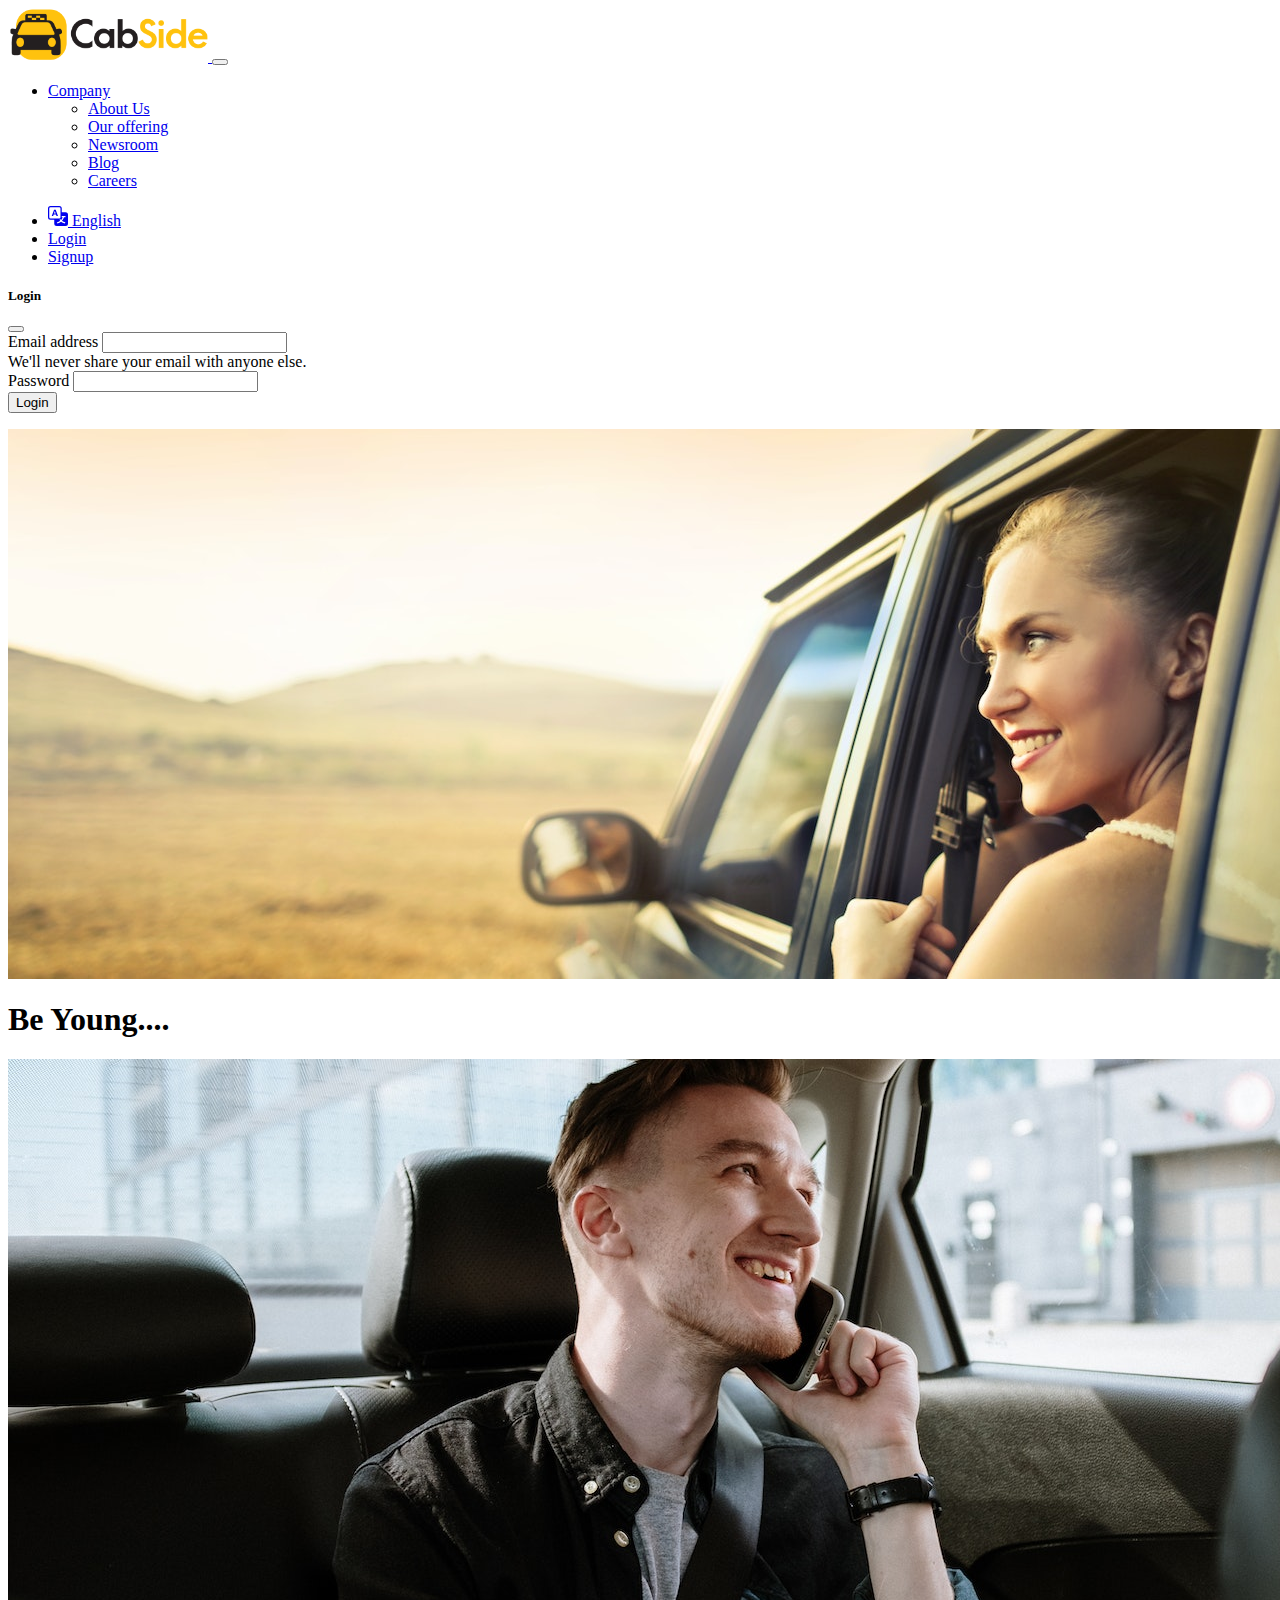
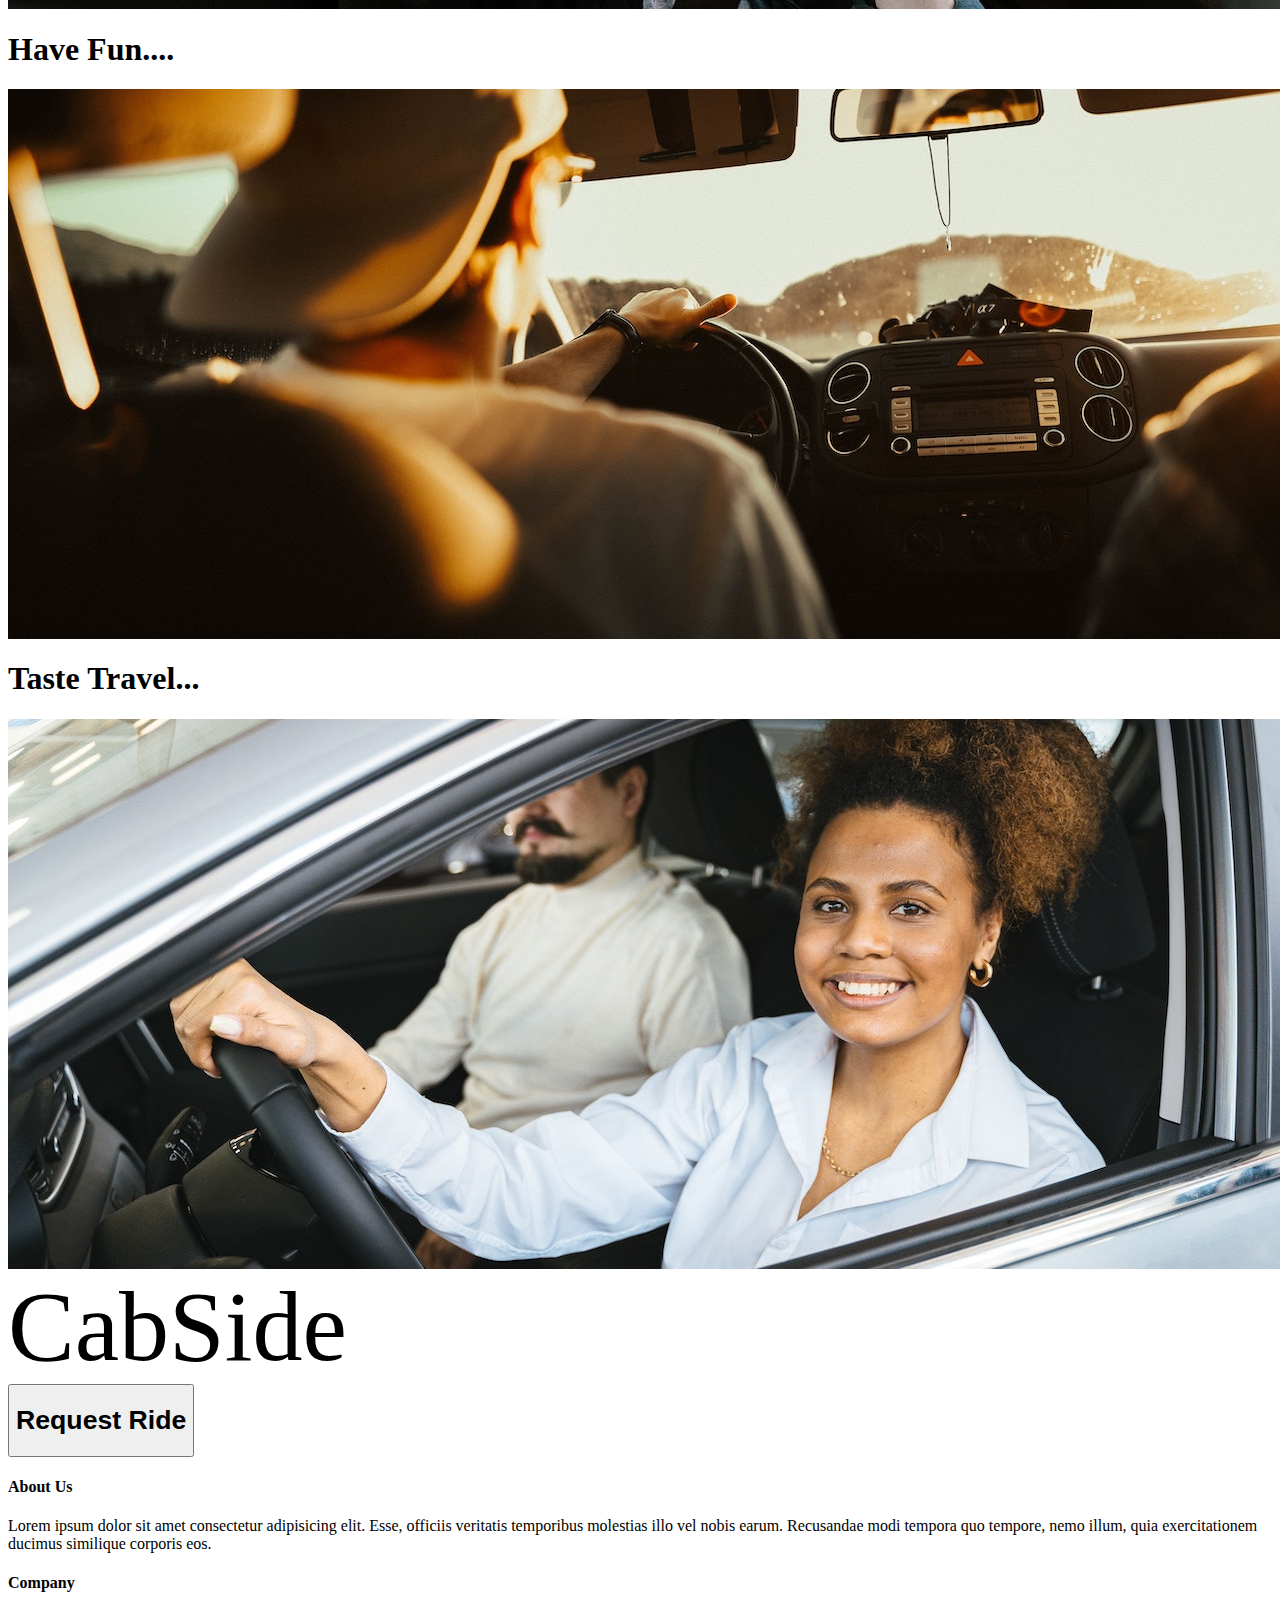
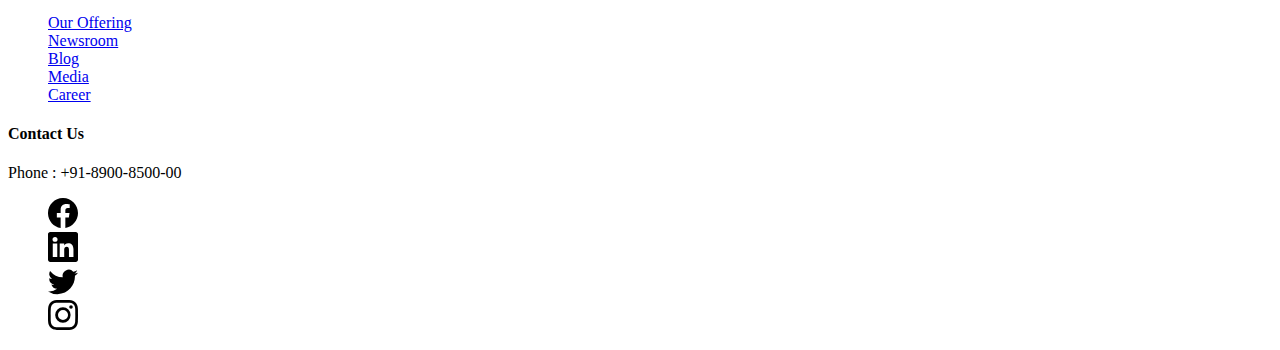
<file: website/index.html>
<html lang="en">

<head>
  <title>Be Young, Have Fun, Taste Travel | 50% discount for your first ride | Book Now | cabside.com</title>
  <link rel="icon" type="image/x-icon" href="assets/images/logo/favicon.png">
  <!-- Required meta tags -->
  <meta charset="utf-8">
  <meta name="viewport" content="width=device-width, initial-scale=1, shrink-to-fit=no">

  <!-- Bootstrap CSS v5.2.1 -->
  <link href="https://cdn.jsdelivr.net/npm/bootstrap@5.2.1/dist/css/bootstrap.min.css" rel="stylesheet"
    integrity="sha384-iYQeCzEYFbKjA/T2uDLTpkwGzCiq6soy8tYaI1GyVh/UjpbCx/TYkiZhlZB6+fzT" crossorigin="anonymous">

</head>

<body>
  <header>
    <nav class="navbar navbar-expand-lg bg-light">
        <div class="container-fluid">
            <a class="navbar-brand" href="index.html">
                <img src="assets/images/logo/logo.png" width="200px;">
            </a>
            <button class="navbar-toggler" type="button" data-bs-toggle="collapse" data-bs-target="#navbarSupportedContent" aria-controls="navbarSupportedContent" aria-expanded="false" aria-label="Toggle navigation">
                <span class="navbar-toggler-icon"></span>
            </button>
            <div class="collapse navbar-collapse" id="navbarSupportedContent">
                <ul class="navbar-nav me-auto mb-2 mb-lg-0 fs-5">
                  <li class="nav-item dropdown">
                    <a class="nav-link dropdown-toggle" href="#" role="button" data-bs-toggle="dropdown" aria-expanded="false">
                      Company
                    </a>
                    <ul class="dropdown-menu">
                      <li><a class="dropdown-item" href="#">About Us </a></li>
                      <li><a class="dropdown-item" href="#">Our offering</a></li>
                      <li><a class="dropdown-item" href="#">Newsroom</a></li>
                      <li><a class="dropdown-item" href="#">Blog</a></li>
                      <li><a class="dropdown-item" href="#">Careers</a></li>
                    </ul>
                  </li>
                </ul>
                  <div class=" justify-content-end">
                    <ul class="navbar-nav me-auto mb-2 mb-lg-0 fs-5">
                    <li class="nav-item">
                      <a class="nav-link" href="#">
                        <span>
                        <svg xmlns="http://www.w3.org/2000/svg"fill="currentColor" width="20" class="bi bi-translate" viewBox="0 0 16 16">
                          <path d="M4.545 6.714 4.11 8H3l1.862-5h1.284L8 8H6.833l-.435-1.286H4.545zm1.634-.736L5.5 3.956h-.049l-.679 2.022H6.18z"/>
                          <path d="M0 2a2 2 0 0 1 2-2h7a2 2 0 0 1 2 2v3h3a2 2 0 0 1 2 2v7a2 2 0 0 1-2 2H7a2 2 0 0 1-2-2v-3H2a2 2 0 0 1-2-2V2zm2-1a1 1 0 0 0-1 1v7a1 1 0 0 0 1 1h7a1 1 0 0 0 1-1V2a1 1 0 0 0-1-1H2zm7.138 9.995c.193.301.402.583.63.846-.748.575-1.673 1.001-2.768 1.292.178.217.451.635.555.867 1.125-.359 2.08-.844 2.886-1.494.777.665 1.739 1.165 2.93 1.472.133-.254.414-.673.629-.89-1.125-.253-2.057-.694-2.82-1.284.681-.747 1.222-1.651 1.621-2.757H14V8h-3v1.047h.765c-.318.844-.74 1.546-1.272 2.13a6.066 6.066 0 0 1-.415-.492 1.988 1.988 0 0 1-.94.31z"/>
                        </svg>
                        English</span>
                        
                      </a>
                    </li>
                    <li class="nav-item">
                      <a class="nav-link" href="#" data-bs-toggle="modal" data-bs-target="#loginModal">Login</a>
                    </li>
                    <li class="nav-item">
                      <a class="nav-link" href="signup.html">Signup</a>
                    </li>
                  </ul>
                  </div>
                 
            </div>

        </div>

    </nav>
  </header>
  <main>
 
      <!-- Login Modal -->
      <div class="modal fade" id="loginModal" tabindex="-1" aria-labelledby="exampleModalLabel" aria-hidden="true">
        <div class="modal-dialog">
          <div class="modal-content">
            <div class="modal-header">
              <h5 class="modal-title" id="exampleModalLabel">Login</h5>
              <button type="button" class="btn-close" data-bs-dismiss="modal" aria-label="Close"></button>
            </div>
            <div class="modal-body">

              <form id="loginForm" name="loginForm" onsubmit="login(event)">
                <div class="mb-3">
                  <label for="email" class="form-label">Email address</label>
                  <input type="email" class="form-control" id="email" aria-describedby="emailHelp">
                  <div id="emailHelp" class="form-text">We'll never share your email with anyone else.</div>
                </div>
                <div class="mb-3">
                  <label for="pwd" class="form-label">Password</label>
                  <input type="password" class="form-control" id="pwd">
                  <div id="pwdHelp" class="form-text"></div>

                </div>
                <button type="submit" class="btn btn-primary col-lg-12 ">Login</button>
              </form>
            </div>
          </div>
        </div>
      </div>

      <div id="carouselExampleSlidesOnly" class="carousel slide" data-bs-ride="carousel">
        <div class="carousel-inner">
          <div class="carousel-item  active">
            <img src="assets/images/cab/c.jpg" class="d-block w-100" alt="...">
            <div class="carousel-caption d-none d-md-block ">
              <h1>Be Young....</h1>
              
            </div>
          </div>
          <div class="carousel-item">
            <img src="assets/images/cab/a.jpg" class="d-block w-100" alt="...">
            <div class="carousel-caption d-none d-md-block">
              <h1>Have Fun....</h1>
            </div>
          </div>
          <div class="carousel-item">
            <img src="assets/images/cab/b.jpg" class="d-block w-100" alt="...">
            <div class="carousel-caption d-none d-md-block">
              <h1>Taste Travel...</h1>
            </div>
          </div>
          <div class="carousel-item">
            <img src="assets/images/cab/d.jpg" class="d-block w-100" alt="...">
            <div class="carousel-caption d-none d-md-block">
              <div><span style="color:black;font-size: 100px;">Cab</span><span class='text-warning' style="font-size: 100px;">Side</span></div>
              <button type="button" class="btn btn-warning" onclick="window.location.href='bookcab.html'"><h1>Request Ride </h1></button>
            </div>
          </div>
        </div>
      </div>
      
    
  </main>
  <footer class=" container-fluid bg-dark text-light">
    <di class="container">
      <div class="row">
        <div class="col-md-3 offset-md-1">
          <h4>About Us</h4>
          <p>Lorem ipsum dolor sit amet consectetur adipisicing elit. Esse, officiis veritatis temporibus molestias illo vel nobis earum. Recusandae modi tempora quo tempore, nemo illum, quia exercitationem ducimus similique corporis eos.</p>
        </div>
        <div class="col-md-2">
          <h4>Company</h4>
          <ul style="list-style-type: none;">
            <li>
              <a href="#" class="nav-link">Our Offering</a>
            </li>
            <li>
              <a href="#" class="nav-link">Newsroom</a>
            </li>
            <li>
              <a href="#" class="nav-link">Blog</a>
            </li>
            <li>
              <a href="#" class="nav-link">Media</a>
            </li>
            <li>
              <a href="#" class="nav-link">Career</a>
            </li>
          </ul>
        </div>
        <div class="col-md-3 ">
          <h4>Contact Us</h4>
          <p>Phone : <a class="nav-link" href="tel:+918900850000"  style="display:inline-block;"></a>+91-8900-8500-00</p>
          
        </div>
        <div class="col-md-3 ">
          <ul style="list-style-type: none;">
            <li class="p2 ">
              <svg xmlns="http://www.w3.org/2000/svg" width="30" height="30" fill="currentColor" class="bi bi-facebook" viewBox="0 0 16 16">
                <path d="M16 8.049c0-4.446-3.582-8.05-8-8.05C3.58 0-.002 3.603-.002 8.05c0 4.017 2.926 7.347 6.75 7.951v-5.625h-2.03V8.05H6.75V6.275c0-2.017 1.195-3.131 3.022-3.131.876 0 1.791.157 1.791.157v1.98h-1.009c-.993 0-1.303.621-1.303 1.258v1.51h2.218l-.354 2.326H9.25V16c3.824-.604 6.75-3.934 6.75-7.951z"/>
              </svg>
              
            <li class="p2 ">
              <svg xmlns="http://www.w3.org/2000/svg" width="30" height="30" fill="currentColor" class="bi bi-linkedin" viewBox="0 0 16 16">
                <path d="M0 1.146C0 .513.526 0 1.175 0h13.65C15.474 0 16 .513 16 1.146v13.708c0 .633-.526 1.146-1.175 1.146H1.175C.526 16 0 15.487 0 14.854V1.146zm4.943 12.248V6.169H2.542v7.225h2.401zm-1.2-8.212c.837 0 1.358-.554 1.358-1.248-.015-.709-.52-1.248-1.342-1.248-.822 0-1.359.54-1.359 1.248 0 .694.521 1.248 1.327 1.248h.016zm4.908 8.212V9.359c0-.216.016-.432.08-.586.173-.431.568-.878 1.232-.878.869 0 1.216.662 1.216 1.634v3.865h2.401V9.25c0-2.22-1.184-3.252-2.764-3.252-1.274 0-1.845.7-2.165 1.193v.025h-.016a5.54 5.54 0 0 1 .016-.025V6.169h-2.4c.03.678 0 7.225 0 7.225h2.4z"/>
              </svg>
            </li>
            <li class="p2 ">
              <svg xmlns="http://www.w3.org/2000/svg" width="30" height="30" fill="currentColor" class="bi bi-twitter" viewBox="0 0 16 16">
                <path d="M5.026 15c6.038 0 9.341-5.003 9.341-9.334 0-.14 0-.282-.006-.422A6.685 6.685 0 0 0 16 3.542a6.658 6.658 0 0 1-1.889.518 3.301 3.301 0 0 0 1.447-1.817 6.533 6.533 0 0 1-2.087.793A3.286 3.286 0 0 0 7.875 6.03a9.325 9.325 0 0 1-6.767-3.429 3.289 3.289 0 0 0 1.018 4.382A3.323 3.323 0 0 1 .64 6.575v.045a3.288 3.288 0 0 0 2.632 3.218 3.203 3.203 0 0 1-.865.115 3.23 3.23 0 0 1-.614-.057 3.283 3.283 0 0 0 3.067 2.277A6.588 6.588 0 0 1 .78 13.58a6.32 6.32 0 0 1-.78-.045A9.344 9.344 0 0 0 5.026 15z"/>
              </svg>
              
            </li>
            <li class="p2 ">
              <svg xmlns="http://www.w3.org/2000/svg" width="30" height="30" fill="currentColor" class="bi bi-instagram" viewBox="0 0 16 16">
                <path d="M8 0C5.829 0 5.556.01 4.703.048 3.85.088 3.269.222 2.76.42a3.917 3.917 0 0 0-1.417.923A3.927 3.927 0 0 0 .42 2.76C.222 3.268.087 3.85.048 4.7.01 5.555 0 5.827 0 8.001c0 2.172.01 2.444.048 3.297.04.852.174 1.433.372 1.942.205.526.478.972.923 1.417.444.445.89.719 1.416.923.51.198 1.09.333 1.942.372C5.555 15.99 5.827 16 8 16s2.444-.01 3.298-.048c.851-.04 1.434-.174 1.943-.372a3.916 3.916 0 0 0 1.416-.923c.445-.445.718-.891.923-1.417.197-.509.332-1.09.372-1.942C15.99 10.445 16 10.173 16 8s-.01-2.445-.048-3.299c-.04-.851-.175-1.433-.372-1.941a3.926 3.926 0 0 0-.923-1.417A3.911 3.911 0 0 0 13.24.42c-.51-.198-1.092-.333-1.943-.372C10.443.01 10.172 0 7.998 0h.003zm-.717 1.442h.718c2.136 0 2.389.007 3.232.046.78.035 1.204.166 1.486.275.373.145.64.319.92.599.28.28.453.546.598.92.11.281.24.705.275 1.485.039.843.047 1.096.047 3.231s-.008 2.389-.047 3.232c-.035.78-.166 1.203-.275 1.485a2.47 2.47 0 0 1-.599.919c-.28.28-.546.453-.92.598-.28.11-.704.24-1.485.276-.843.038-1.096.047-3.232.047s-2.39-.009-3.233-.047c-.78-.036-1.203-.166-1.485-.276a2.478 2.478 0 0 1-.92-.598 2.48 2.48 0 0 1-.6-.92c-.109-.281-.24-.705-.275-1.485-.038-.843-.046-1.096-.046-3.233 0-2.136.008-2.388.046-3.231.036-.78.166-1.204.276-1.486.145-.373.319-.64.599-.92.28-.28.546-.453.92-.598.282-.11.705-.24 1.485-.276.738-.034 1.024-.044 2.515-.045v.002zm4.988 1.328a.96.96 0 1 0 0 1.92.96.96 0 0 0 0-1.92zm-4.27 1.122a4.109 4.109 0 1 0 0 8.217 4.109 4.109 0 0 0 0-8.217zm0 1.441a2.667 2.667 0 1 1 0 5.334 2.667 2.667 0 0 1 0-5.334z"/>
              </svg>
            </li>
            
          </ul>
            
          
        </div>
          


        </div>
      </div>
    </di>





    
  </footer>

  <script src="assets/scripts/index.js"></script> 
  <!-- Bootstrap JavaScript Libraries -->
  <script src="https://cdn.jsdelivr.net/npm/@popperjs/core@2.11.6/dist/umd/popper.min.js"
    integrity="sha384-oBqDVmMz9ATKxIep9tiCxS/Z9fNfEXiDAYTujMAeBAsjFuCZSmKbSSUnQlmh/jp3" crossorigin="anonymous">
  </script>

  <script src="https://cdn.jsdelivr.net/npm/bootstrap@5.2.1/dist/js/bootstrap.min.js"
    integrity="sha384-7VPbUDkoPSGFnVtYi0QogXtr74QeVeeIs99Qfg5YCF+TidwNdjvaKZX19NZ/e6oz" crossorigin="anonymous">
  </script>
</body>

</html>
</file>
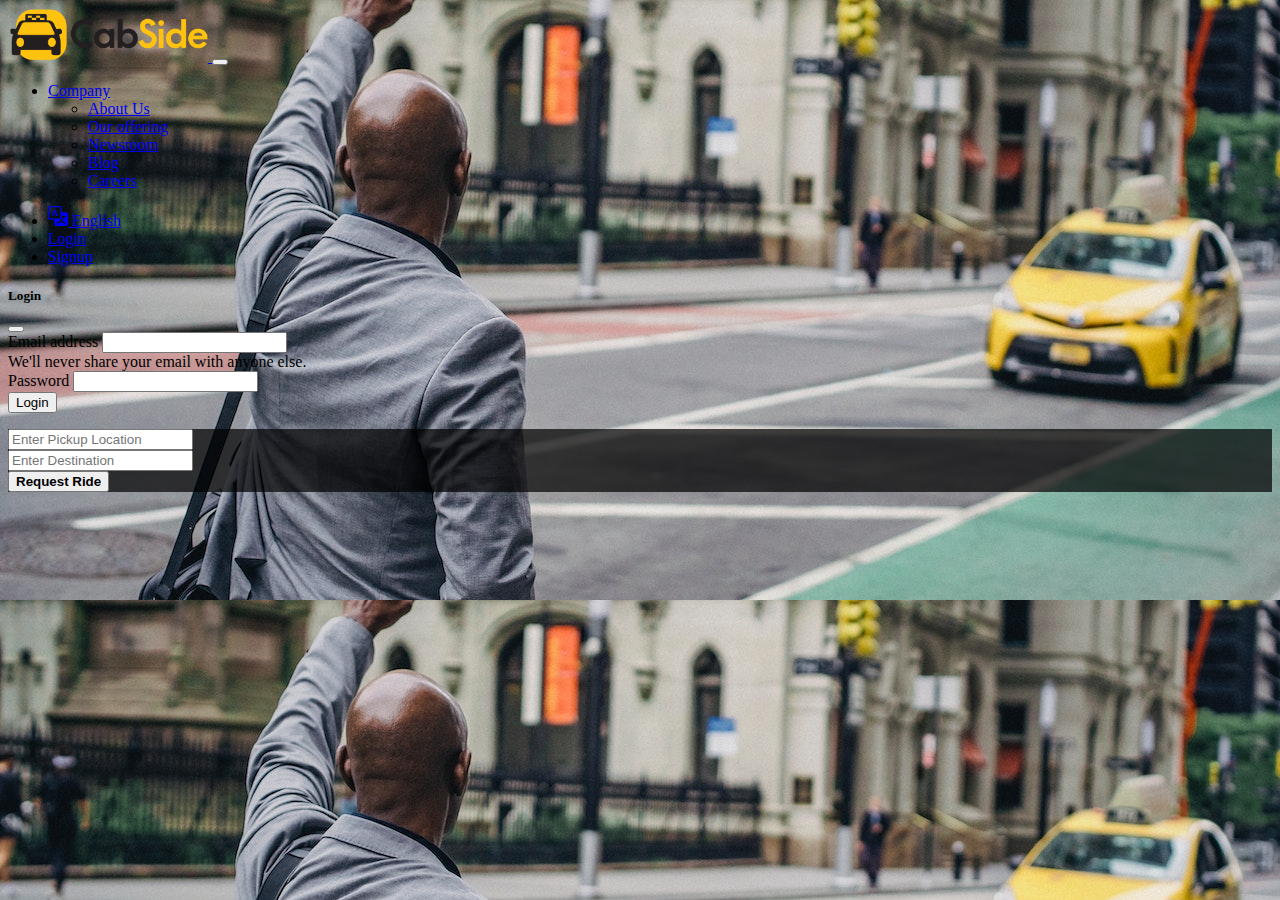
<file: website/bookcab.html>
<html lang="en">

<head>
  <title>Be Young, Have Fun, Taste Travel | 50% discount for your first ride | Book Now | cabside.com</title>
  <link rel="icon" type="image/x-icon" href="assets/images/logo/favicon.png">
  <!-- Required meta tags -->
  <meta charset="utf-8">
  <meta name="viewport" content="width=device-width, initial-scale=1, shrink-to-fit=no">

  <!-- Bootstrap CSS v5.2.1 -->
  <link href="https://cdn.jsdelivr.net/npm/bootstrap@5.2.1/dist/css/bootstrap.min.css" rel="stylesheet"
    integrity="sha384-iYQeCzEYFbKjA/T2uDLTpkwGzCiq6soy8tYaI1GyVh/UjpbCx/TYkiZhlZB6+fzT" crossorigin="anonymous">

</head>

<body style="background-image:url(assets/images/cab/e.jpg); ">
  <header>
    <nav class="navbar navbar-expand-lg bg-light">
        <div class="container-fluid">
            <a class="navbar-brand" href="index.html">
                <img src="assets/images/logo/logo.png" width="200px;">
            </a>
            <button class="navbar-toggler" type="button" data-bs-toggle="collapse" data-bs-target="#navbarSupportedContent" aria-controls="navbarSupportedContent" aria-expanded="false" aria-label="Toggle navigation">
                <span class="navbar-toggler-icon"></span>
            </button>
            <div class="collapse navbar-collapse" id="navbarSupportedContent">
                <ul class="navbar-nav me-auto mb-2 mb-lg-0 fs-5">
                  <li class="nav-item dropdown">
                    <a class="nav-link dropdown-toggle" href="#" role="button" data-bs-toggle="dropdown" aria-expanded="false">
                      Company
                    </a>
                    <ul class="dropdown-menu">
                      <li><a class="dropdown-item" href="#">About Us </a></li>
                      <li><a class="dropdown-item" href="#">Our offering</a></li>
                      <li><a class="dropdown-item" href="#">Newsroom</a></li>
                      <li><a class="dropdown-item" href="#">Blog</a></li>
                      <li><a class="dropdown-item" href="#">Careers</a></li>
                    </ul>
                  </li>
                </ul>
                  <div class=" justify-content-end">
                    <ul class="navbar-nav me-auto mb-2 mb-lg-0 fs-5">
                    <li class="nav-item">
                      <a class="nav-link" href="#">
                        <span>
                        <svg xmlns="http://www.w3.org/2000/svg"fill="currentColor" width="20" class="bi bi-translate" viewBox="0 0 16 16">
                          <path d="M4.545 6.714 4.11 8H3l1.862-5h1.284L8 8H6.833l-.435-1.286H4.545zm1.634-.736L5.5 3.956h-.049l-.679 2.022H6.18z"/>
                          <path d="M0 2a2 2 0 0 1 2-2h7a2 2 0 0 1 2 2v3h3a2 2 0 0 1 2 2v7a2 2 0 0 1-2 2H7a2 2 0 0 1-2-2v-3H2a2 2 0 0 1-2-2V2zm2-1a1 1 0 0 0-1 1v7a1 1 0 0 0 1 1h7a1 1 0 0 0 1-1V2a1 1 0 0 0-1-1H2zm7.138 9.995c.193.301.402.583.63.846-.748.575-1.673 1.001-2.768 1.292.178.217.451.635.555.867 1.125-.359 2.08-.844 2.886-1.494.777.665 1.739 1.165 2.93 1.472.133-.254.414-.673.629-.89-1.125-.253-2.057-.694-2.82-1.284.681-.747 1.222-1.651 1.621-2.757H14V8h-3v1.047h.765c-.318.844-.74 1.546-1.272 2.13a6.066 6.066 0 0 1-.415-.492 1.988 1.988 0 0 1-.94.31z"/>
                        </svg>
                        English</span>
                        
                      </a>
                    </li>
                    <li class="nav-item">
                      <a class="nav-link" href="#" data-bs-toggle="modal" data-bs-target="#loginModal">Login</a>
                    </li>
                    <li class="nav-item">
                      <a class="nav-link" href="signup.html">Signup</a>
                    </li>
                  </ul>
                  </div>
                 
            </div>

        </div>

    </nav>
  </header>
  <main >
 
      <!-- Login Modal -->
      <div class="modal fade" id="loginModal" tabindex="-1" aria-labelledby="exampleModalLabel" aria-hidden="true">
        <div class="modal-dialog">
          <div class="modal-content">
            <div class="modal-header">
              <h5 class="modal-title" id="exampleModalLabel">Login</h5>
              <button type="button" class="btn-close" data-bs-dismiss="modal" aria-label="Close"></button>
            </div>
            <div class="modal-body">

              <form id="loginForm" name="loginForm" onsubmit="login(event)">
                <div class="mb-3">
                  <label for="email" class="form-label">Email address</label>
                  <input type="email" class="form-control" id="email" aria-describedby="emailHelp">
                  <div id="emailHelp" class="form-text">We'll never share your email with anyone else.</div>
                </div>
                <div class="mb-3">
                  <label for="pwd" class="form-label">Password</label>
                  <input type="password" class="form-control" id="pwd">
                  <div id="pwdHelp" class="form-text"></div>

                </div>
                <button type="submit" class="btn btn-primary col-lg-12 ">Login</button>
              </form>
            </div>
          </div>
        </div>
      </div>

      <div class="container my-5 ">
        <div style="background-color:rgba(0, 0, 0,0.7);">
            <div class="row p-5">
                <div class="col-lg-6 offset-lg-3 text-center ">
                    <form id="rideForm" name="rideForm" onsubmit="ride(event)">
                        <div class="mb-3">
                          <input type="text" class="form-control" id="pickup" placeholder="Enter Pickup Location">
                         </div>
                        <div class="mb-3">
                          <input type="text" class="form-control" id="des" placeholder="Enter Destination">
                        </div>
                        <div id="rideHelp" class="form-text"> </div>
  
                        <div class="mb-3">
                            <button type="submit" class="btn btn-warning"><b>Request Ride</b></button>
                        </div>
                    </form>
                </div>
            </div>
        
        
        </div>
      </div>

      

      

     

    
  </main>
  <footer>
    <!-- place footer here -->
  </footer>

  <script src="assets/scripts/ride.js"></script> 
  <!-- Bootstrap JavaScript Libraries -->
  <script src="https://cdn.jsdelivr.net/npm/@popperjs/core@2.11.6/dist/umd/popper.min.js"
    integrity="sha384-oBqDVmMz9ATKxIep9tiCxS/Z9fNfEXiDAYTujMAeBAsjFuCZSmKbSSUnQlmh/jp3" crossorigin="anonymous">
  </script>

  <script src="https://cdn.jsdelivr.net/npm/bootstrap@5.2.1/dist/js/bootstrap.min.js"
    integrity="sha384-7VPbUDkoPSGFnVtYi0QogXtr74QeVeeIs99Qfg5YCF+TidwNdjvaKZX19NZ/e6oz" crossorigin="anonymous">
  </script>
</body>

</html>
</file>
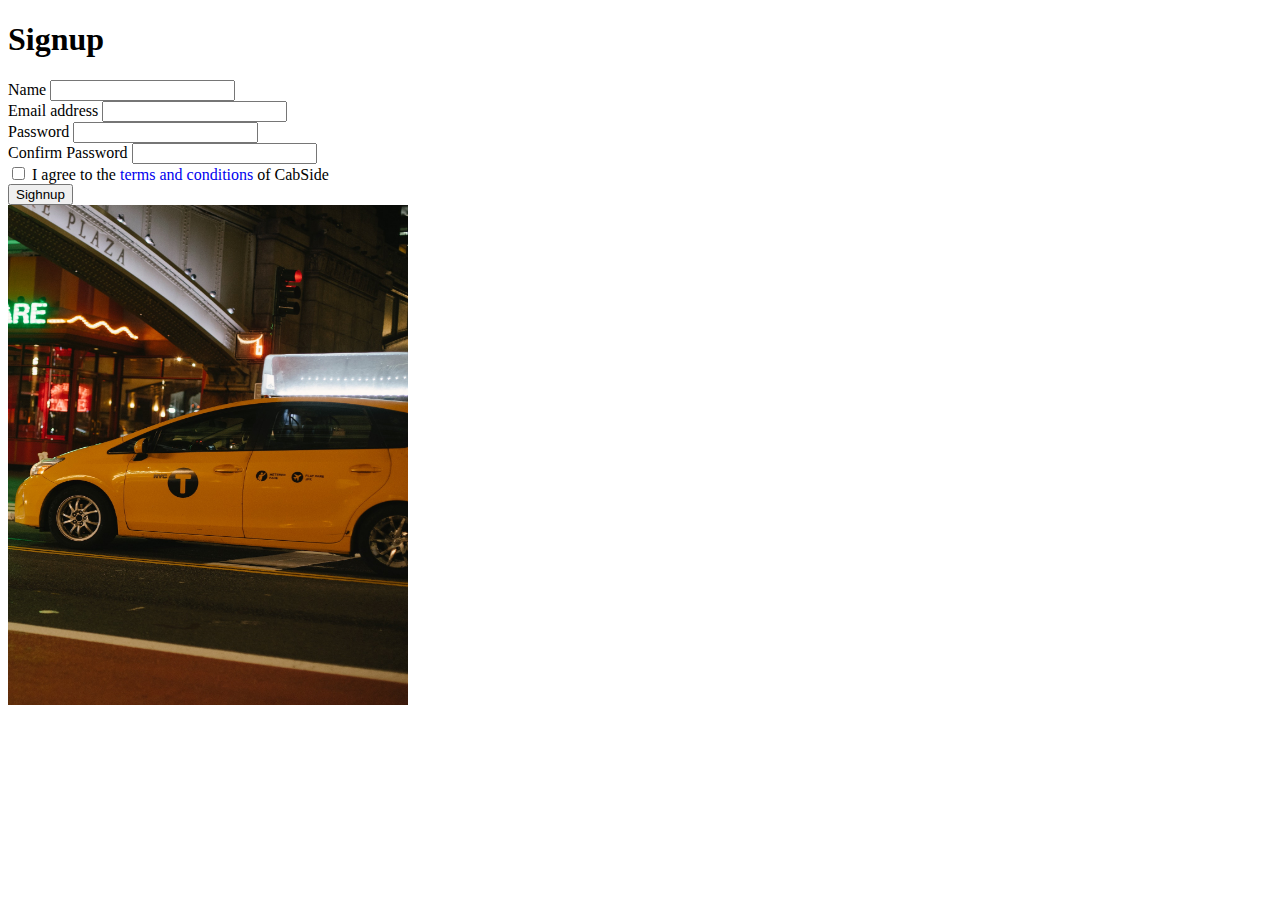
<file: website/signup.html>
<!doctype html>
<html lang="en">

<head>
  <title>CabSide:Signup New User</title>
  <link rel="icon" type="image/x-icon" href="assets/images/logo/favicon.png">

  <!-- Required meta tags -->
  <meta charset="utf-8">
  <meta name="viewport" content="width=device-width, initial-scale=1, shrink-to-fit=no">

  <!-- Bootstrap CSS v5.2.1 -->
  <link href="https://cdn.jsdelivr.net/npm/bootstrap@5.2.1/dist/css/bootstrap.min.css" rel="stylesheet"
    integrity="sha384-iYQeCzEYFbKjA/T2uDLTpkwGzCiq6soy8tYaI1GyVh/UjpbCx/TYkiZhlZB6+fzT" crossorigin="anonymous">

</head>

<body>
  <header>
    <!-- place navbar here -->
  </header>
  <main>
    <div class="container">
      <div class="row shadow-lg p-3 mb-5 bg-white rounded">
        <div class="col-lg-5  p-4 offset-lg-1" >
          <h1 class="text-center">Signup</h1>
    
          <form id="signupForm" name="signupForm" onsubmit="signup(event)">
            <div class="mb-3">
              <label for="name" class="form-label">Name</label>
              <input type="text" class="form-control" id="name">
              <div id="nameHelp" class="form-text"></div>
            </div>
            <div class="mb-3">
              <label for="email" class="form-label">Email address</label>
              <input type="email" class="form-control" id="email" aria-describedby="emailHelp">
              <div id="emailHelp" class="form-text">
  
              </div>
            <div class="mb-3">
              <label for="pwd" class="form-label">Password</label>
              <input type="password" class="form-control" id="pwd">
              <div id="pwdHelp" class="form-text"></div>
            </div>
            <div class="mb-3">
              <label for="cpwd" class="form-label">Confirm Password</label>
              <input type="password" class="form-control" id="cpwd">
              <div id="cpwdHelp" class="form-text"></div>
            </div>
            <div>
              <input type="checkbox" id="terms">
              <label for="terms" class="form-label">I agree to the <a href="#" style="text-decoration:none;">terms and conditions</a> of CabSide </label>
              <div id="termsHelp" class="form-text"></div>
              
            </div>
            <button type="submit" class="btn btn-primary col-lg-12 ">Sighnup</button>
          </form>
      </div>
        </div>
         
        <div class="col">
          <img src="assets/images/cab/signup.jpg" width="400px" height="500px">
        </div>
      </div>
      
    </div>

    




  </main>
  <footer>
    <!-- place footer here -->
  </footer>
  <script src="assets/scripts/signup.js"></script>
  <!-- Bootstrap JavaScript Libraries -->
  <script src="https://cdn.jsdelivr.net/npm/@popperjs/core@2.11.6/dist/umd/popper.min.js"
    integrity="sha384-oBqDVmMz9ATKxIep9tiCxS/Z9fNfEXiDAYTujMAeBAsjFuCZSmKbSSUnQlmh/jp3" crossorigin="anonymous">
  </script>

  <script src="https://cdn.jsdelivr.net/npm/bootstrap@5.2.1/dist/js/bootstrap.min.js"
    integrity="sha384-7VPbUDkoPSGFnVtYi0QogXtr74QeVeeIs99Qfg5YCF+TidwNdjvaKZX19NZ/e6oz" crossorigin="anonymous">
  </script>
</body>

</html>
</file>
